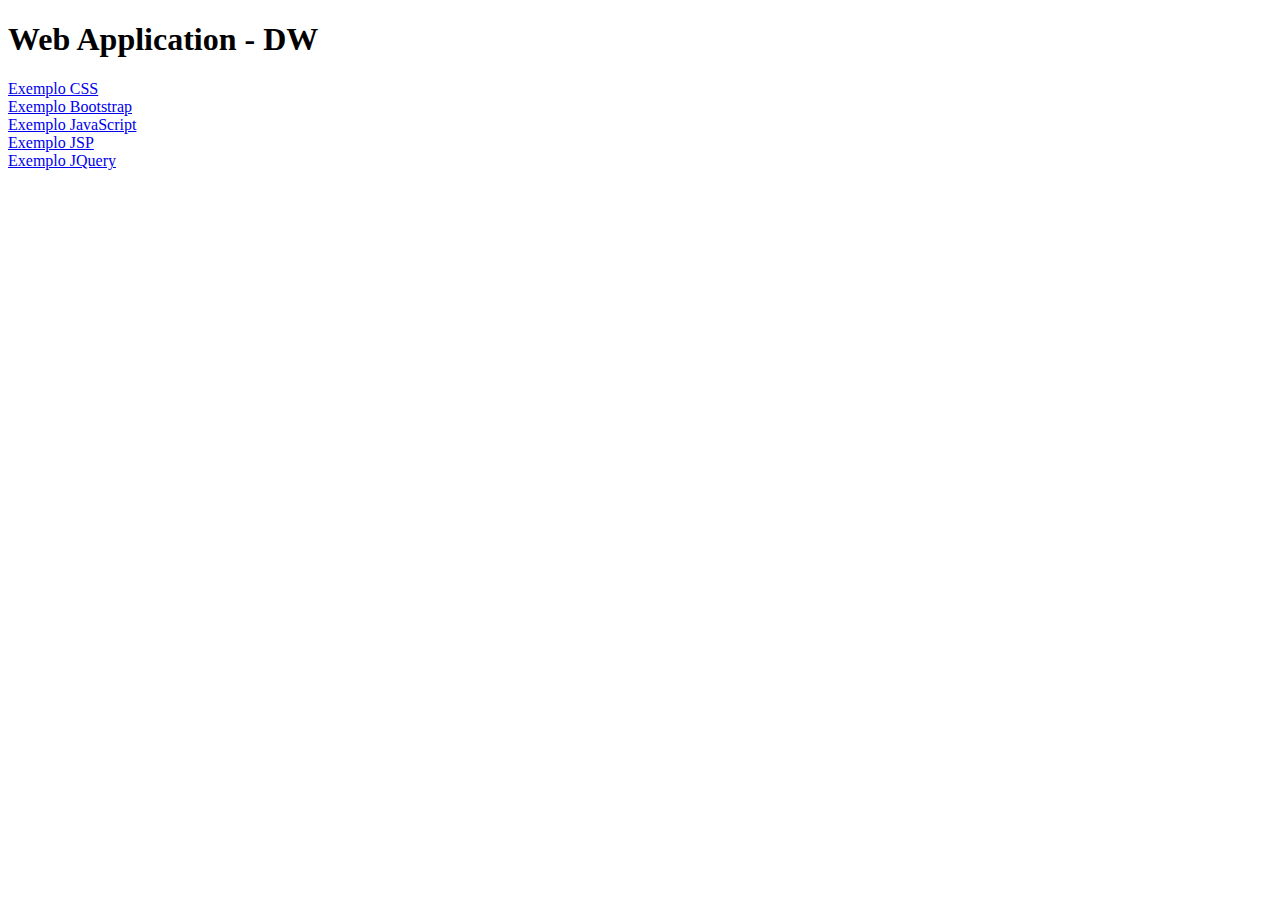
<file: src/main/webapp/index.html>
<!doctype html>
<html>
  <head>
    <title>Web Application - DW</title>
    <meta charset="utf-8">
  </head>
  <body>
    <h1>Web Application - DW</h1>
    <a href="exemplo-css">Exemplo CSS</a>
    <br>
    <a href="exemplo-bootstrap">Exemplo Bootstrap</a>
    <br>
    <a href="exemplo-javascript">Exemplo JavaScript</a>
    <br>
    <a href="exemplo-jsp">Exemplo JSP</a>
    <br>
    <a href="exemplo-jquery">Exemplo JQuery</a>
  </body>
</html>
</file>
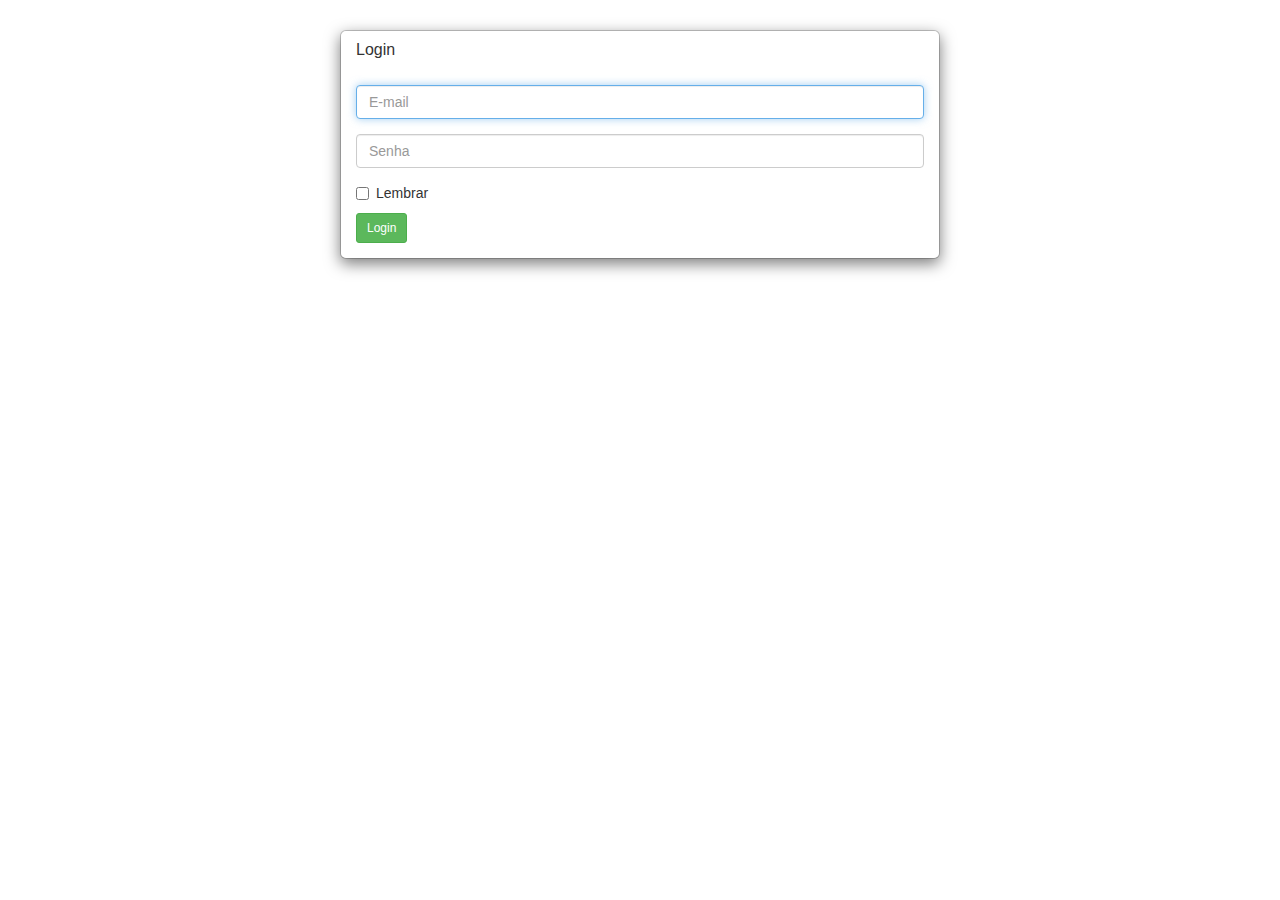
<file: src/main/webapp/exemplo-bootstrap/index.html>
<!DOCTYPE html>
<html lang="en">
  <head>
    <meta charset="utf-8">
    <meta http-equiv="X-UA-Compatible" content="IE=edge">
    <meta name="viewport" content="width=device-width, initial-scale=1">
    <!-- The above 3 meta tags *must* come first in the head; any other head content must come *after* these tags -->
    <title>Exmeplo Bootstrap</title>

    <!-- Bootstrap -->
    <link rel="stylesheet" href="https://maxcdn.bootstrapcdn.com/bootstrap/3.3.7/css/bootstrap.min.css" integrity="sha384-BVYiiSIFeK1dGmJRAkycuHAHRg32OmUcww7on3RYdg4Va+PmSTsz/K68vbdEjh4u" crossorigin="anonymous">

    <!-- HTML5 shim and Respond.js for IE8 support of HTML5 elements and media queries -->
    <!-- WARNING: Respond.js doesn't work if you view the page via file:// -->
    <!--[if lt IE 9]>
      <script src="https://oss.maxcdn.com/html5shiv/3.7.3/html5shiv.min.js"></script>
      <script src="https://oss.maxcdn.com/respond/1.4.2/respond.min.js"></script>
    <![endif]-->
  </head>
  <body>
<div class="col-md-12">
    <div class="modal-dialog" style="margin-bottom:0">
        <div class="modal-content">
                    <div class="panel-heading">
                        <h3 class="panel-title">Login</h3>
                    </div>
                    <div class="panel-body">
                        <form role="form">
                            <fieldset>
                                <div class="form-group">
                                    <input class="form-control" placeholder="E-mail" name="email" type="email" autofocus="">
                                </div>
                                <div class="form-group">
                                    <input class="form-control" placeholder="Senha" name="senha" type="password" value="">
                                </div>
                                <div class="checkbox">
                                    <label>
                                        <input name="remember" type="checkbox" value="Remember Me">Lembrar
                                    </label>
                                </div>
                                <!-- Change this to a button or input when using this as a form -->
                                <a href="javascript:;" class="btn btn-sm btn-success">Login</a>
                            </fieldset>
                        </form>
                    </div>
                </div>
    </div>

    <!-- jQuery (necessary for Bootstrap's JavaScript plugins) -->
    <script src="https://ajax.googleapis.com/ajax/libs/jquery/1.12.4/jquery.min.js"></script>
    <!-- Include all compiled plugins (below), or include individual files as needed -->
    <script src="https://maxcdn.bootstrapcdn.com/bootstrap/3.3.7/js/bootstrap.min.js" integrity="sha384-Tc5IQib027qvyjSMfHjOMaLkfuWVxZxUPnCJA7l2mCWNIpG9mGCD8wGNIcPD7Txa" crossorigin="anonymous"></script>
  </body>
</html>
</file>
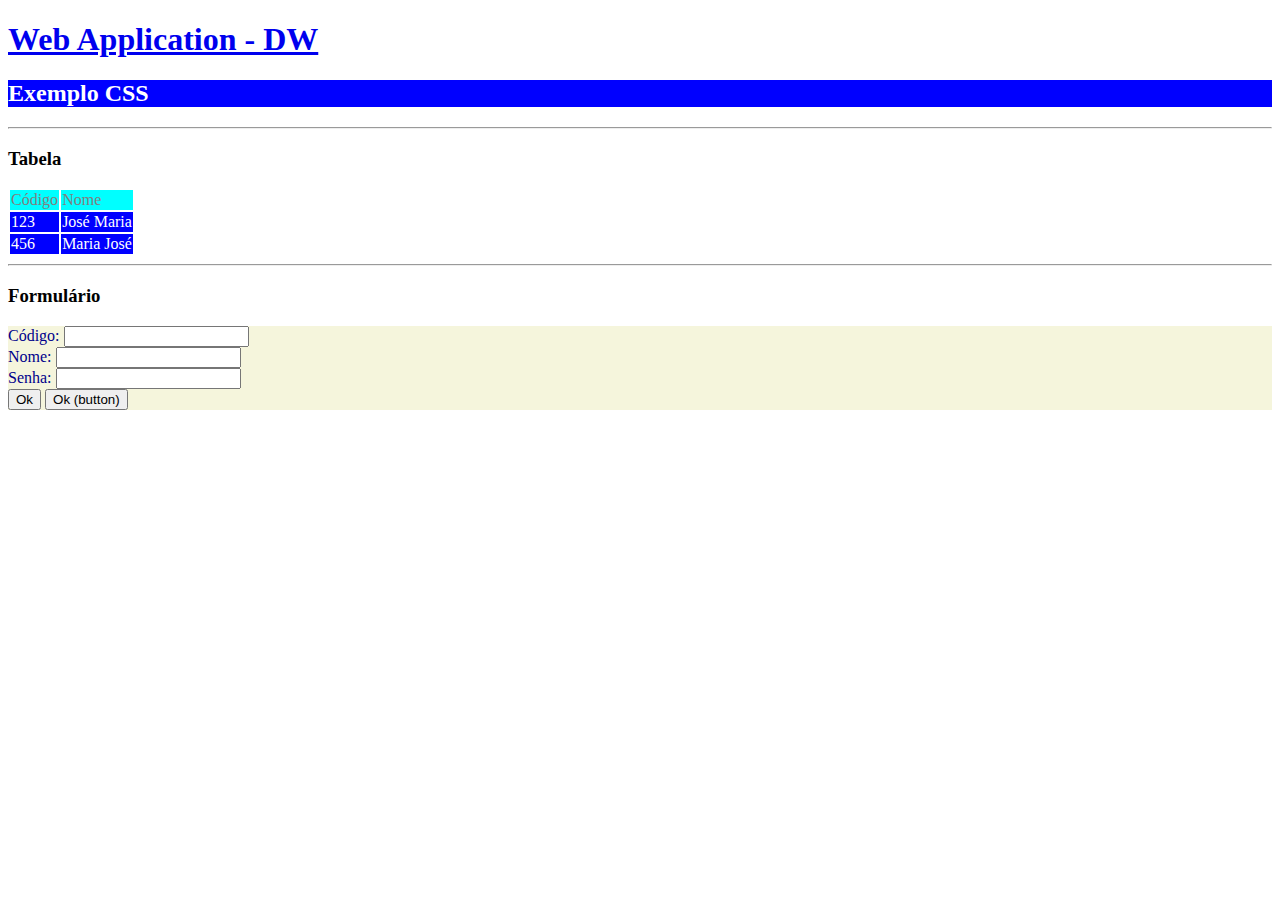
<file: src/main/webapp/exemplo-css/index.html>
<!doctype html>
<html>
  <head>
    <title>Web Application - DW - Exemplo CSS</title>
    <meta charset="utf-8">
    <link
      rel="stylesheet"
      type="text/css"
      href="exemplo-css.css">
    <!-- Definição na própria página -->
    <style>
      td {
        background-color: blue;
        color: white;
      }
      .titulo {
        background-color: cyan;
        color: gray;
      }
    </style>
  </head>
  <body>
    <h1><a href="../">Web Application - DW</a></h1>
    <!-- Definir direto na tag. -->
    <h2 style="background-color: blue; color: white">Exemplo CSS</h2>
    <hr>
    <h3>Tabela</h3>
    <table>
      <!-- Linha -->
      <tr>
        <!-- Coluna -->
        <td class="titulo">Código</td>
        <td class="titulo">Nome</td>
      </tr>
      <tr>
        <td>123</td>
        <td>José Maria</td>
      </tr>
      <tr>
        <td>456</td>
        <td>Maria José</td>
      </tr>
    </table>
    <hr>
    <h3>Formulário</h3>
    <form method="post">
      Código: <input type="text" name="codigo">
      <br>
      Nome: <input type="text" name="nome">
      <br>
      Senha: <input type="password" name="senha">
      <br>
      <input type="submit" value="Ok">
      <!--Faz o mesmo. -->
      <button>Ok (button)</button>
    </form>
  </body>
</html>
</file>
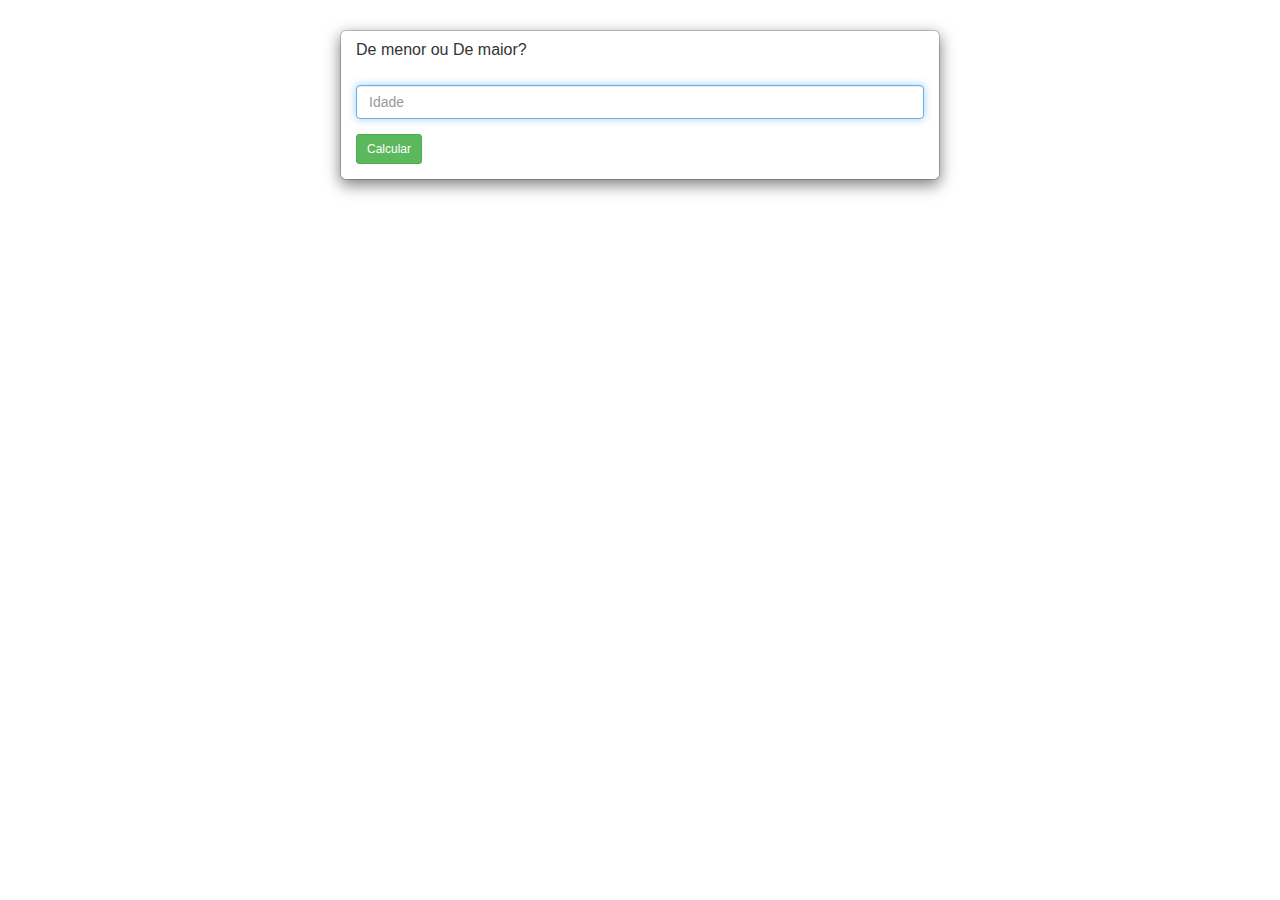
<file: src/main/webapp/exemplo-javascript/index.html>
<!DOCTYPE html>
<html lang="en">
  <head>
    <meta charset="utf-8">
    <meta http-equiv="X-UA-Compatible" content="IE=edge">
    <meta name="viewport" content="width=device-width, initial-scale=1">
    <title>Exmeplo JavaScript</title>
    <link rel="stylesheet" href="https://maxcdn.bootstrapcdn.com/bootstrap/3.3.7/css/bootstrap.min.css" integrity="sha384-BVYiiSIFeK1dGmJRAkycuHAHRg32OmUcww7on3RYdg4Va+PmSTsz/K68vbdEjh4u" crossorigin="anonymous">
    <script src="exemplo-javascript.js"></script>
    <script>
        //alert("Tá carregando!");
    </script>
  </head>
  <body>
    <div class="col-md-12">
        <div class="modal-dialog" style="margin-bottom:0">
            <div class="modal-content">
                <div class="panel-heading">
                    <h3 class="panel-title">De menor ou De maior?</h3>
                </div>
                <div class="panel-body">
                <form name="formulario">
                    <fieldset>
                        <div class="form-group">
                            <input class="form-control" placeholder="Idade" name="idade" type="text" autofocus="">
                        </div>
                        <button class="btn btn-sm btn-success" type="button" onclick="calcular()">Calcular</a>
                    </fieldset>
                </form>
            </div>
        </div>
    </div>
  </body>
</html>
</file>
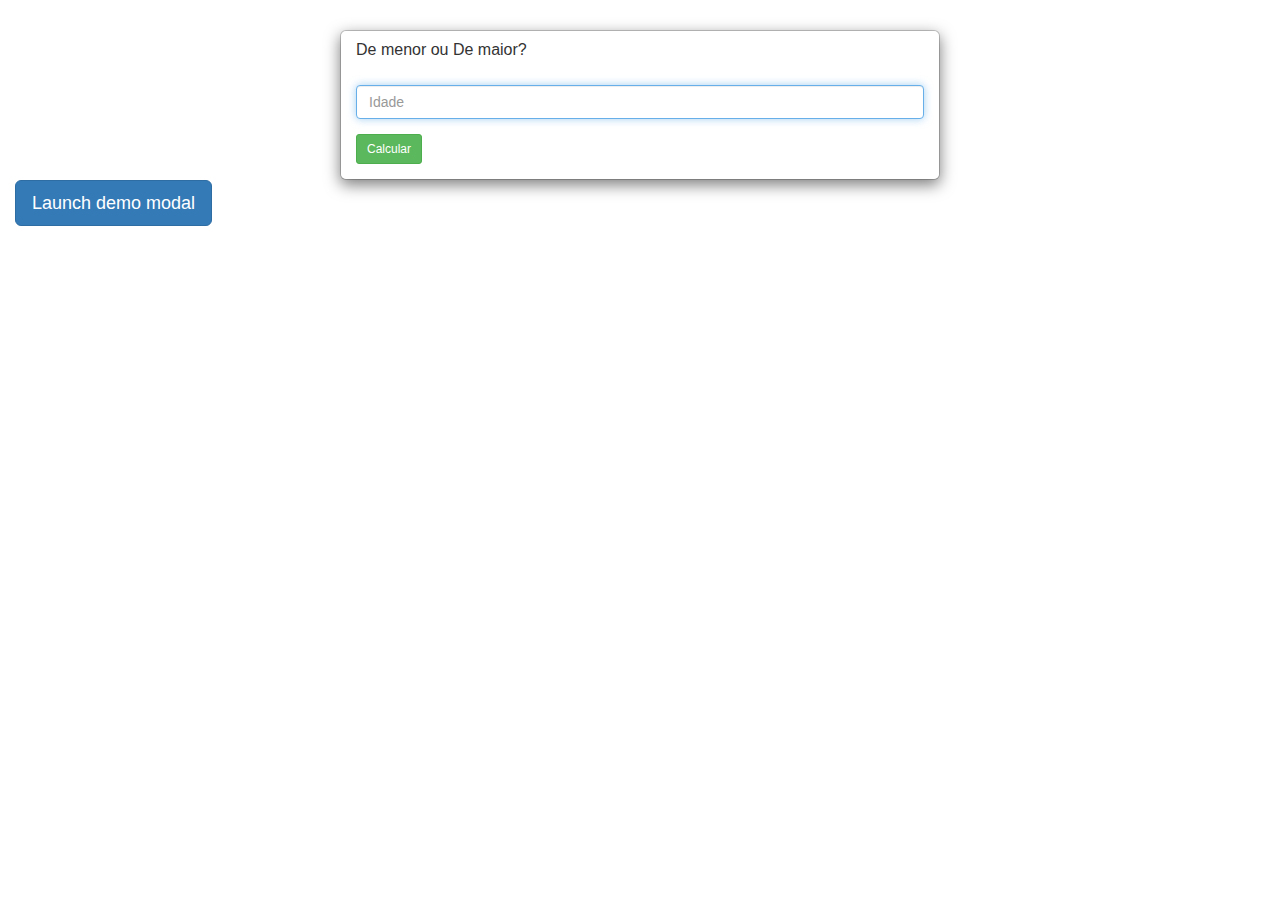
<file: src/main/webapp/exemplo-jquery/index.html>
<!DOCTYPE html>
<html lang="en">
  <head>
    <meta charset="utf-8">
    <meta http-equiv="X-UA-Compatible" content="IE=edge">
    <meta name="viewport" content="width=device-width, initial-scale=1">
    <title>Exmeplo JQuery</title>
    <link rel="stylesheet" href="https://maxcdn.bootstrapcdn.com/bootstrap/3.3.7/css/bootstrap.min.css" integrity="sha384-BVYiiSIFeK1dGmJRAkycuHAHRg32OmUcww7on3RYdg4Va+PmSTsz/K68vbdEjh4u" crossorigin="anonymous">
    <!-- jQuery (necessary for Bootstrap's JavaScript plugins) -->
    <script src="https://ajax.googleapis.com/ajax/libs/jquery/1.12.4/jquery.min.js"></script>
    <!-- Include all compiled plugins (below), or include individual files as needed -->
    <script src="https://maxcdn.bootstrapcdn.com/bootstrap/3.3.7/js/bootstrap.min.js" integrity="sha384-Tc5IQib027qvyjSMfHjOMaLkfuWVxZxUPnCJA7l2mCWNIpG9mGCD8wGNIcPD7Txa" crossorigin="anonymous"></script>
    <script>
$(document).ready(function(){
    $("#calcularButton").click(function(){
        alert("Deu certo!");
    });
});
    </script>
  </head>
  <body>
    <div class="col-md-12">
        <div class="modal-dialog" style="margin-bottom:0">
            <div class="modal-content">
                <div class="panel-heading">
                    <h3 class="panel-title">De menor ou De maior?</h3>
                </div>
                <div class="panel-body">
                <form name="formulario">
                    <fieldset>
                        <div class="form-group">
                            <input class="form-control" placeholder="Idade" name="idade" type="text" autofocus="">
                        </div>
                        <button id="calcularButton" class="btn btn-sm btn-success" type="button" onclick="calcular()">Calcular</a>
                    </fieldset>
                </form>
            </div>
        </div>
    </div>

    <!-- Button trigger modal -->
    <button type="button" class="btn btn-primary btn-lg" data-toggle="modal" data-target="#myModal">
    Launch demo modal
    </button>

    <!-- Modal -->
    <div class="modal fade" id="myModal" tabindex="-1" role="dialog" aria-labelledby="myModalLabel">
        <div class="modal-dialog" role="document">
            <div class="modal-content">
            <div class="modal-header">
                <button type="button" class="close" data-dismiss="modal" aria-label="Close"><span aria-hidden="true">&times;</span></button>
                <h4 class="modal-title" id="myModalLabel">Modal title</h4>
            </div>
            <div class="modal-body">
                ...
            </div>
            <div class="modal-footer">
                <button type="button" class="btn btn-default" data-dismiss="modal">Close</button>
                <button type="button" class="btn btn-primary">Save changes</button>
            </div>
            </div>
        </div>
    </div>
  </body>
</html>
</file>
<file: src/main/webapp/exemplo-css/exemplo-css.css>
form {
  background-color: beige;
  color: darkblue;
}
</file>
